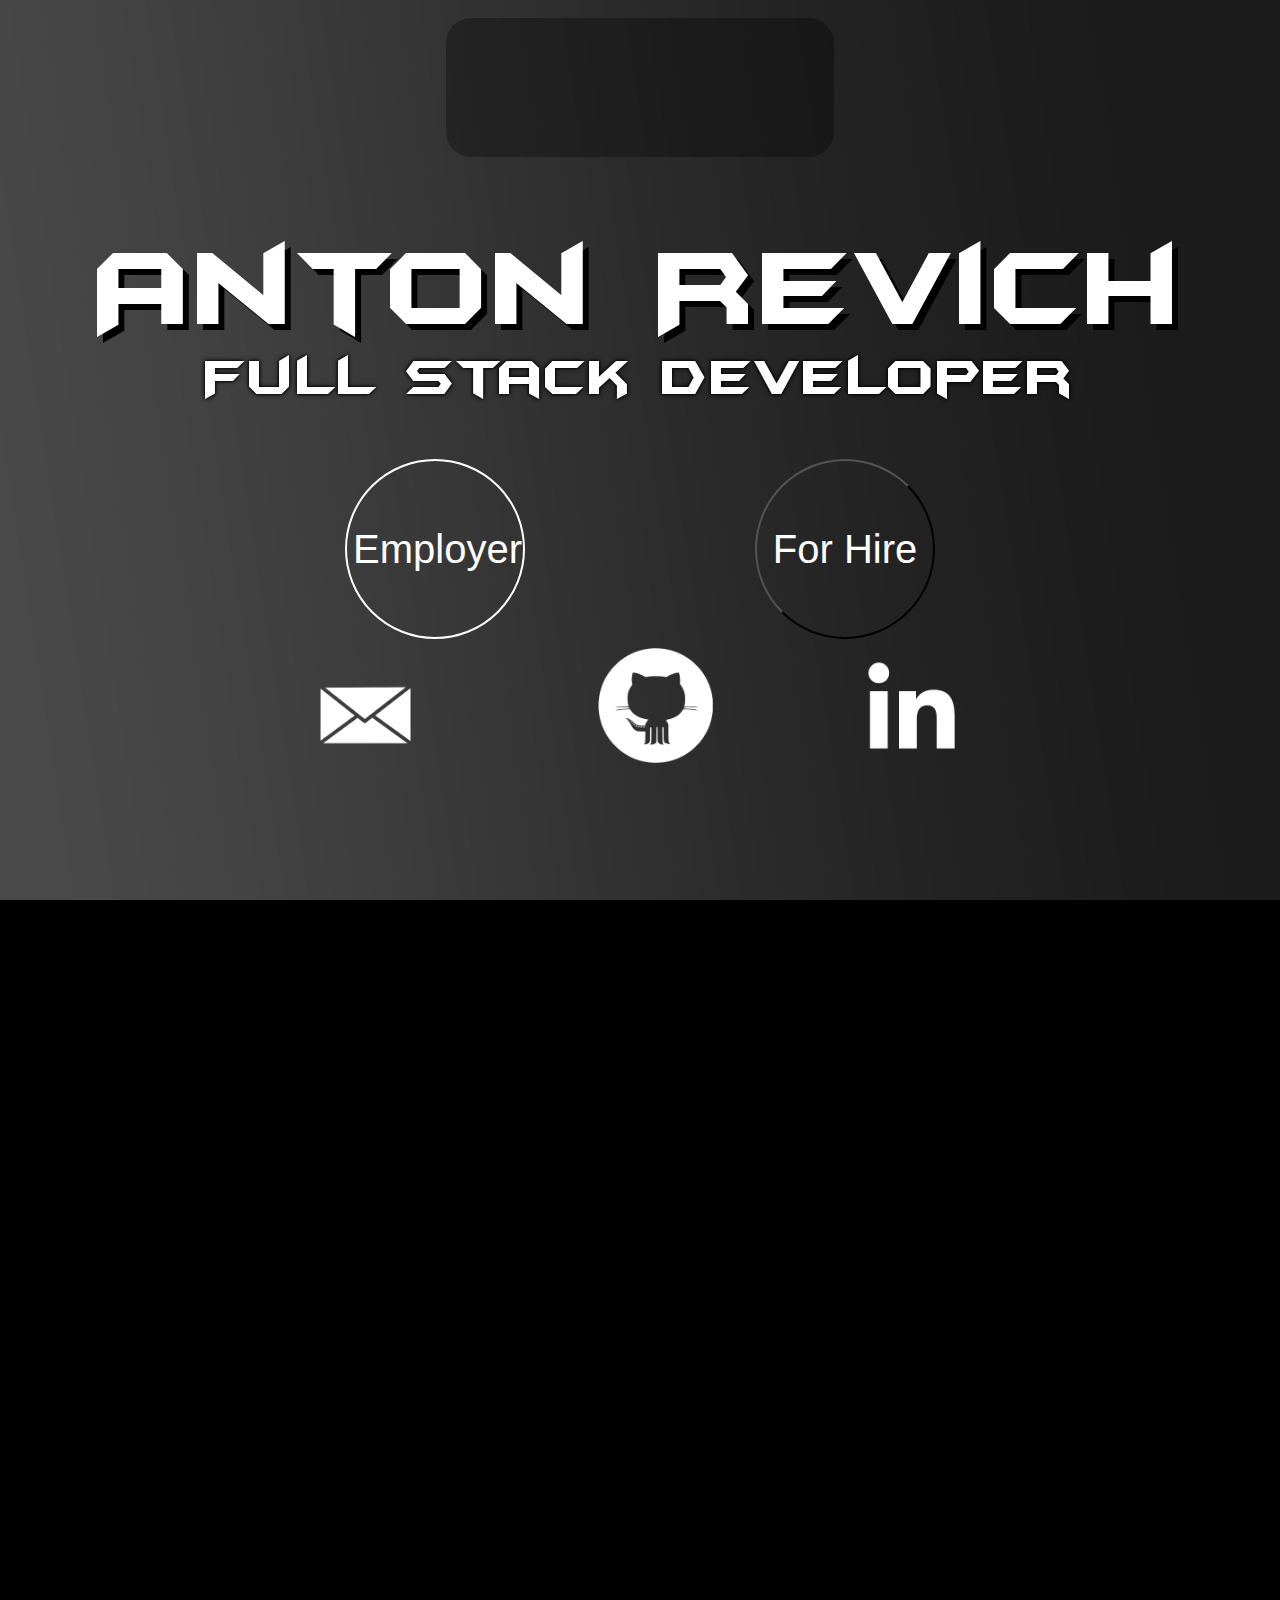
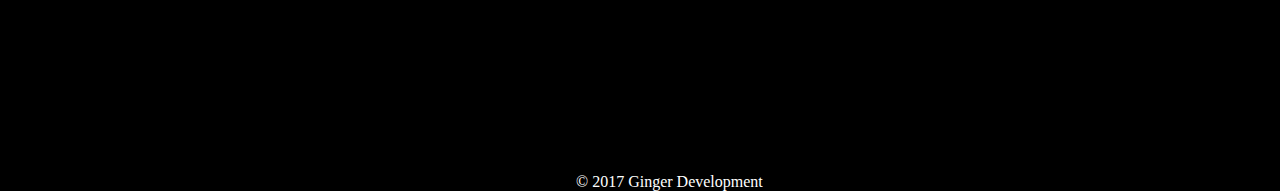
<file: index.html>
<!DOCTYPE html>
<html lang="en">

<head>
    <!-- EFFECTS -->
    <link rel="stylesheet" href="https://cdnjs.cloudflare.com/ajax/libs/animate.css/3.5.2/animate.min.css">
    <!-- Robto Font -->
    <link href="https://fonts.googleapis.com/css?family=Roboto" rel="stylesheet">
    <!-- Javascript and jquery -->
    <script src="./jquery.js"></script>
    <script src="./index.js" type="text/javascript"></script>
    <!-- css -->
    <link href="./style.css" rel="stylesheet" />
    <meta charset="UTF-8">
    <meta name="viewport" content="width=device-width, initial-scale=1">
    <title>Anton Revich!</title>
</head>

<body>
    <div id='landing'>
        <!-- WEATHER APP-->
        <div class=" weather"></div>
        <!-- NAME -->
        <div id='logo'>
            <span id="name">Anton Revich</span>
            <span id="title">Full Stack Developer</span>
        </div>
        <!-- LOGIN PAGES -->
        <div class="button">
            <a id="boss" href="employer.html" />
            <button class="employer"> <span id="b">Employer</span></button>
            </a>
            <a id="for_hire" href="for_hire.html" />
            <button class="freelancer"> For Hire </button>
            </a>
        </div>
        <!-- CONTACT ME LINKS -->
        <div class='contact'>
            <a href='mailto:anton.revich@gmail.com' /><img id="email" class="png" src="./images/email.png" alt="email" /></a>
            <a href='https://github.com/antrev' target="_blank" /><img id="github" class="png" src="./images/github.png" alt="github" /></a>
            <a href='https://www.linkedin.com/in/anton-revich/' target="_blank" /><img id="linkedin" class="png" src="./images/linkedin.png" alt="linkedin" /></a>
        </div>
    </div>
    <footer>
        <p>&copy; 2017 Ginger Development</p>
    </footer>
</body>

</html>
</file>
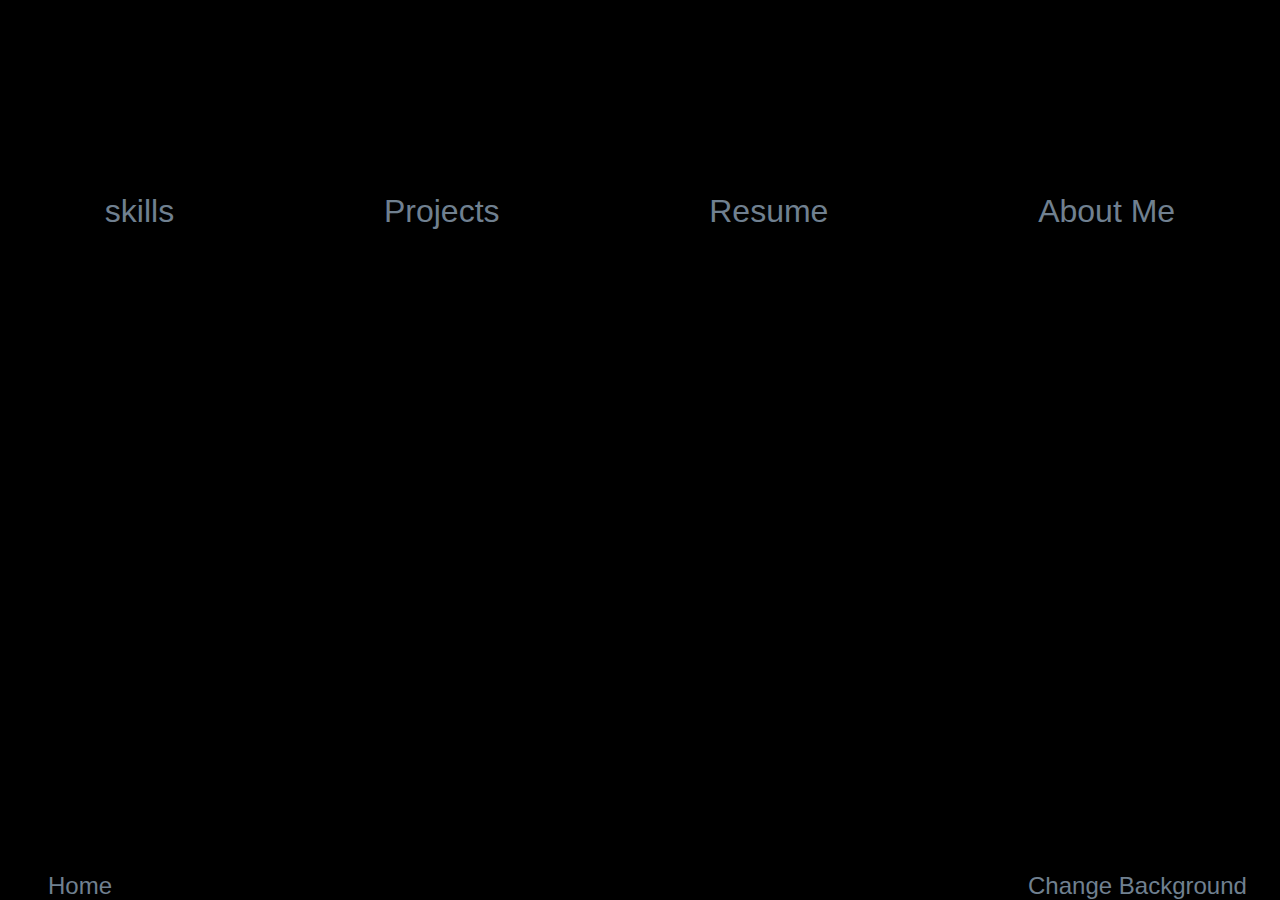
<file: employer.html>
<!DOCTYPE html>
<html lang="en">

<head>
    <!-- EFFECTS -->
<link rel="stylesheet" href="https://cdnjs.cloudflare.com/ajax/libs/animate.css/3.5.2/animate.min.css">
<!-- Robto Font -->
    <link href="https://fonts.googleapis.com/css?family=Roboto" rel="stylesheet">
    <!-- Javascript and jquery -->
    <script src="./jquery.js"></script>
    <script src="./index.js" type="text/javascript"></script>
    <!-- css -->
    <link href="./style.css" rel="stylesheet" />
    <meta charset="UTF-8">
    <meta name="viewport" content="width=device-width, initial-scale=1">
    <title>Hire me!</title>
</head>

<body>
    <div class='job'>
    <div class=" weather"></div>
    <nav class=" animated fadeIn navContainer">
            <ul id='learn'>
                <li data-nav="skills">skills</li>
                <li data-nav="projects">Projects</li>
                <li data-nav="resume">Resume</li>
                <li data-nav="About-me">About Me</li>
            </ul>        
        </nav>
        <div id="skills" class="modal-container">
            <div class="modal">
                <h2 id="dev" >Full-Stack-Development skills</h2>
                <ul id="front">Front-End
                    <li>HTML5/CSS3</li>
                    <li>React</li>
                    <li>Vue.js</li>
                    <li>BootStrap</li>
                    <li>JavaScript</li>
                    <li>Jquery</li>
                </ul>
                <ul id="back">Back-End
                     <li>Node.js</li>
                     <li>Express.js</li>
                     <li>Ruby-On-Rails</li>
                     <li>Postgres</li>
                     <li>MongoDB</li>
                </ul>
            </div>
        </div>
        <div id="projects" class="modal-container">
            <div class="modal">
                <h2 id='soon'>Coming Soon . . .</h2>
            </div>
        </div>
        <div id="resume" class="modal-container">
            <div class="modal">
            <iframe src="https://app.box.com/embed/s/1w597cagajqry0pb48by10pvofm6z72d" width="650" height="500" frameborder="0" allowfullscreen webkitallowfullscreen msallowfullscreen></iframe>
            </div>
        </div>
        <div id="About-me" class="modal-container">
            <div class="modal">
            <q>Work smart not hard</q>
                        <br/>
                        <p id='bio'>I am a web developer with a background in management and nonprofit work. My outgoing and out of the box thinking leads me to ask questions and look for effective resolutions to those questions. With my skills of adaptability and quick uptake I am able to accomplish many tasks in a timely manner. My goal in life is to help people and I hope to use my aptitude in technology to make that a reality. I am a lifelong learner and I strive to learn from those around me on a daily basis, to add their knowledge an expertise to my arsenal of skills. I am excited to join a development team to continue growing my web development skills. </p>
                        </div>
            </div>
        </div>
        
        <div id='g-money'>
            <a id='home' href="http://antonrevich.io/">Home</a>
            <a id='refresh' href="#">Change Background</a>
        </div>
    </div>


    <script type="text/javascript">
var sc_project=11444737; 
var sc_invisible=1; 
var sc_security="8cca0dfe"; 
var scJsHost = (("https:" == document.location.protocol) ?
"https://secure." : "http://www.");
document.write("<sc"+"ript type='text/javascript' src='" +
scJsHost+
"statcounter.com/counter/counter.js'></"+"script>");
</script>
<noscript><div class="statcounter"><a title="free web stats"
href="http://statcounter.com/" target="_blank"><img
class="statcounter"
src="//c.statcounter.com/11444737/0/8cca0dfe/1/" alt="free
web stats"></a></div></noscript>
</body>

</html>
</file>
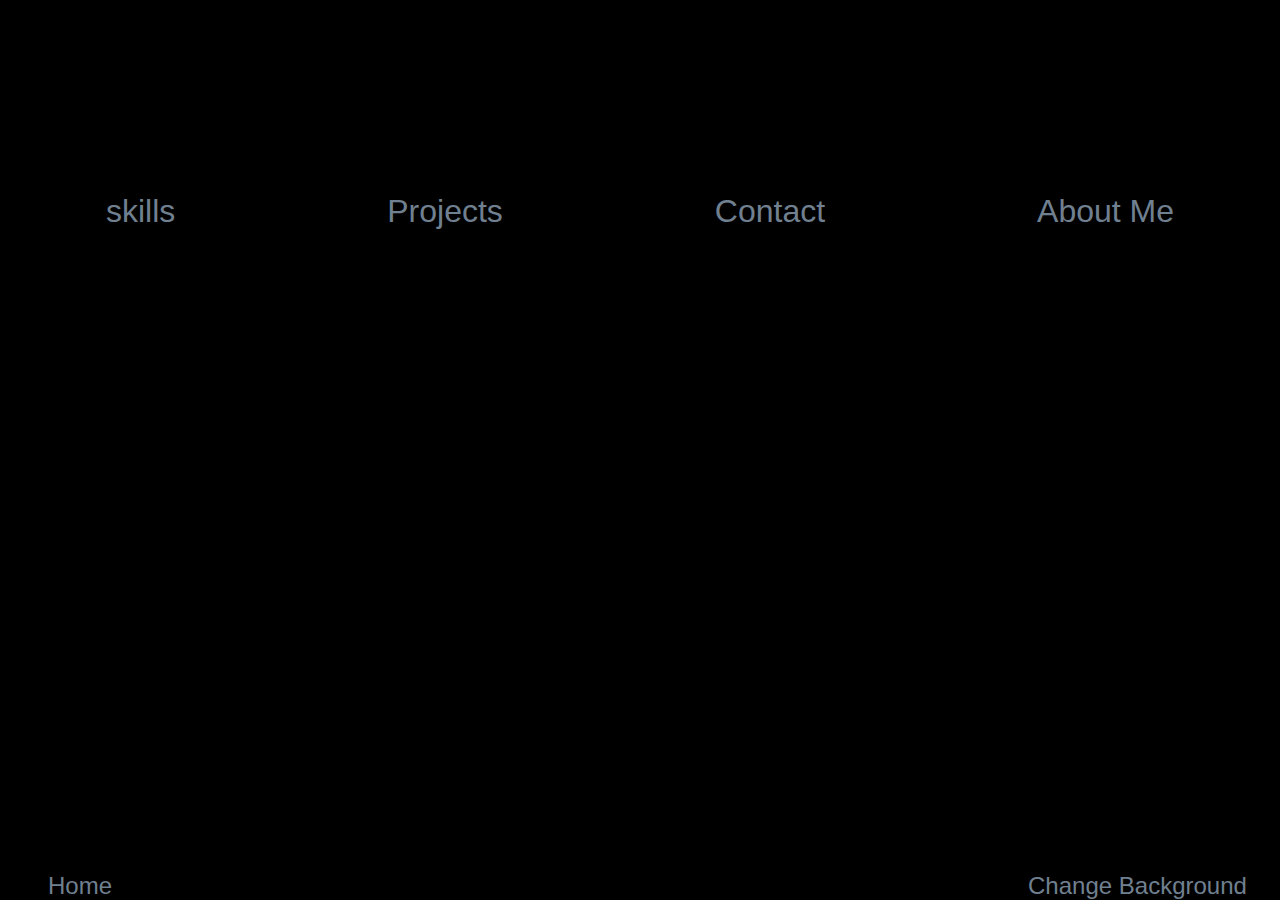
<file: for_hire.html>
<!DOCTYPE html>
<html lang="en">

<head>
    <!-- EFFECTS -->
    <link rel="stylesheet" href="https://cdnjs.cloudflare.com/ajax/libs/animate.css/3.5.2/animate.min.css">
    <!-- Javascript and jquery -->
    <script src="./jquery.js"></script>
    <script src="./index.js" type="text/javascript"></script>
    <!-- css -->
    <link href="./style.css" rel="stylesheet" />
    <meta charset="UTF-8">
    <meta name="viewport" content="width=device-width, initial-scale=1">
    <title>Let me make your next project</title>
</head>

<body>
    <div class='hire'>
        <div class="weather"></div>
        <nav class=" animated fadeIn navContainer">
            <ul>
                <li data-nav="skills">skills</li>
                <li data-nav="projects">Projects</li>
                <li data-nav="Contact">Contact</li>
                <li data-nav="About-me">About Me</li>
            </ul>        
        </nav>
        <div id="skills" class="modal-container">
            <div class="modal">
                <h2 id='dev'>Full-Stack-Development skills</h2><br/>
                <ul id="front">Front-End
                    <li>HTML5/CSS3</li>
                    <li>React</li>
                    <li>Vue.js</li>
                    <li>BootStrap</li>
                    <li>JavaScript</li>
                    <li>Jquery</li>
                </ul><br/>
                <ul id="back">Back-End
                     <li>Node.js</li>
                     <li>Express.js</li>
                     <li>Ruby-On-Rails</li>
                     <li>Postgres</li>
                     <li>MongoDB</li>
                </ul>
            </div>
        </div>
        <div id="projects" class="modal-container">
            <div class="modal">
                <h2 id='soon'>Coming Soon . . .</h2>
            </div>
        </div>
        <div id="Contact" class="modal-container">
            <div class="modal">
            <h2>Get In Touch!</h2>
                <form method="POST" action="https://formspree.io/anton.revich@gmail.com">
                    <input type="text" name="name" placeholder="Your Name">
                    <input type="number" name="number" placeholder="Your Cell phone">
                    <input type="email" name="email" placeholder="Your email">
                    <textarea name="message" placeholder="Your message"></textarea>
                    <button type="submit">Send</button>
                </form>
            </div>
        </div>
        <div id="About-me" class="modal-container">
            <div class="modal">
            <q>Work smart not hard</q>
                        <br/>
                        <p id='bio'>I am a web developer with a background in management and nonprofit work. My outgoing and out of the box thinking leads me to ask questions and look for effective resolutions to those questions. With my skills of adaptability and quick uptake I am able to accomplish many tasks in a timely manner. My goal in life is to help people and I hope to use my aptitude in technology to make that a reality. I am a lifelong learner and I strive to learn from those around me on a daily basis, to add their knowledge an expertise to my arsenal of skills. I am excited to join a development team to continue growing my web development skills. </p>
                        </div>
            </div>
        </div>
        
        <div id='g-money'>
            <a id='home' href="http://antonrevich.io/">Home</a>
            <a id='refresh' href="#">Change Background</a>
        </div>
    </div>

    <script type="text/javascript">
var sc_project=11444737; 
var sc_invisible=1; 
var sc_security="8cca0dfe"; 
var scJsHost = (("https:" == document.location.protocol) ?
"https://secure." : "http://www.");
document.write("<sc"+"ript type='text/javascript' src='" +
scJsHost+
"statcounter.com/counter/counter.js'></"+"script>");
</script>
<noscript><div class="statcounter"><a title="free web stats"
href="http://statcounter.com/" target="_blank"><img
class="statcounter"
src="//c.statcounter.com/11444737/0/8cca0dfe/1/" alt="free
web stats"></a></div></noscript>
</body>

</html>
</file>
<file: views/employer.html>
<!DOCTYPE html>
<html lang="en">

<head>
    <!-- EFFECTS -->
<link rel="stylesheet" href="https://cdnjs.cloudflare.com/ajax/libs/animate.css/3.5.2/animate.min.css">
<!-- Robto Font -->
    <link href="https://fonts.googleapis.com/css?family=Roboto" rel="stylesheet">
    <!-- Javascript and jquery -->
    <script src="../jquery.js"></script>
    <script src="../index.js" type="text/javascript"></script>
    <!-- css -->
    <link href="../style.css" rel="stylesheet" />
    <meta charset="UTF-8">
    <title>Hire me!</title>
</head>

<body>
    <div class='job'>
    <div class=" weather"></div>
     <a id='refresh' href="#">Change Background</a>
        <nav class="navContainer">
            <div class="animated fadeIn nav">Skills
                <div class="modal-container">
                        <div id="skill" class="modal">
                            <p>Full-Stack-Development skills</p><br/>
                                <ul>Front-End
                                    <li>HTML5/CSS3</li>
                                    <li>React</li>
                                    <li>Vue.js</li>
                                    <li>BootStrap</li>
                                    <li>JavaScript</li>
                                    <li>Jquery</li>
                                </ul><br/>
                                <ul><em>Back-End</em>
                                    <li>Node.js</li>
                                    <li>Express.js</li>
                                    <li>Ruby-On-Rails</li>
                                    <li>Postgres</li>
                                    <li>MongoDB</li>
                                </ul>  
                            </div>    
                    </div> 
                </div>       

            <div class="animated fadeIn nav">Projects
                <div class="modal-container">
                    <div id="projects" class="modal">
                        stuff
                    </div>
                </div>
            </div>

            <div class="animated fadeIn nav">Resume
                <div class="modal-container">
                        <div id="resume" class="modal">
                            <a href="https://app.box.com/v/anton-resume" target="_blank">Resume</a>
                         </div>   
                </div>
            </div>

            <div class="animated fadeIn nav">About Me
                <div class="modal-container">
                    <div id="about_me" class="modal">
                        <q>Work smart not hard</q>
                        <br/>
                        <p>I am a web developer with a background in management and nonprofit work. My outgoing and out of the box thinking leads me to ask questions and look for effective resolutions to those questions. With my skills of adaptability and quick uptake I am able to accomplish many tasks in a timely manner. My goal in life is to help people and I hope to use my aptitude in technology to make that a reality. I am a lifelong learner and I strive to learn from those around me on a daily basis, to add their knowledge an expertise to my arsenal of skills. I am excited to join a development team to continue growing my web development skills. </p>
                        </div>
                </div>
            </div>

        </nav>
    </div>
</body>

</html>
</file>
<file: views/for_hire.html>
<!DOCTYPE html>
<html lang="en">

<head>
    <!-- EFFECTS -->
    <link rel="stylesheet" href="https://cdnjs.cloudflare.com/ajax/libs/animate.css/3.5.2/animate.min.css">
    <!-- Javascript and jquery -->
    <script src="../jquery.js"></script>
    <script src="../index.js" type="text/javascript"></script>
    <!-- css -->
    <link href="../style.css" rel="stylesheet" />
    <meta charset="UTF-8">
    <title>Let me make your next project</title>
</head>

<body>
    <div class='hire'>
        <div class="weather"></div>
        <a id='refresh' href="#">Change Background</a>
        <nav class="navContainer">
            <div class="animated fadeIn nav">Skills
                <div class="modal-container">
                        <div id="skill" class="modal">
                            <p>Full-Stack-Development skills</p><br/>
                                <ul>Front-End
                                    <li>HTML5/CSS3</li>
                                    <li>React</li>
                                    <li>Vue.js</li>
                                    <li>BootStrap</li>
                                    <li>JavaScript</li>
                                    <li>Jquery</li>
                                </ul><br/>
                                <ul><em>Back-End</em>
                                    <li>Node.js</li>
                                    <li>Express.js</li>
                                    <li>Ruby-On-Rails</li>
                                    <li>Postgres</li>
                                    <li>MongoDB</li>
                                </ul>  
                            </div>     
                </div>       
            </div>

             <div class="animated fadeIn nav">Projects
                <div class="modal-container">
                    <div id="projects" class="modal">
                        Coming soon . . . 
                    </div>
                </div>
            </div>

            <div class="animated fadeIn nav">Contact
                <div class="modal-container">
                        <div id="contact" class="modal">
                            <form method="POST" action="http://formspree.io/anton.revich@gmail.com">
                                <input type="text" name="name" placeholder="Your Name">
                                <input type="number" name="number" placeholder="Your Cell phone">
                                <input type="email" name="email" placeholder="Your email">
                                <textarea name="message" placeholder="Your message"></textarea>
                                <button type="submit">Send</button>
                            </form>
                        </div>
                </div>
            </div>
            
            <div class="animated fadeIn nav">About Me
                <div class="modal-container">
                    <div id="about_me" class="modal">
                        <q>Work smart not hard</q>
                        <br/>
                        <p>I am a web developer with a background in management and nonprofit work. My outgoing and out of the box thinking leads me to ask questions and look for effective resolutions to those questions. With my skills of adaptability and quick uptake I am able to accomplish many tasks in a timely manner. My goal in life is to help people and I hope to use my aptitude in technology to make that a reality. I am a lifelong learner and I strive to learn from those around me on a daily basis, to add their knowledge an expertise to my arsenal of skills. I am excited to join a development team to continue growing my web development skills. </p>
                        </div>
                </div>
            </div>



        </nav>
    </div>
</body>

</html>
</file>
<file: style.css>
html,
body,
div,
span,
applet,
object,
iframe,
h1,
h2,
h3,
h4,
h5,
h6,
p,
blockquote,
pre,
a,
abbr,
acronym,
address,
big,
cite,
code,
del,
dfn,
em,
img,
ins,
kbd,
q,
s,
samp,
small,
strike,
strong,
sub,
sup,
tt,
var,
b,
u,
i,
center,
dl,
dt,
dd,
ol,
ul,
li,
fieldset,
form,
label,
legend,
table,
caption,
tbody,
tfoot,
thead,
tr,
th,
td,
article,
aside,
canvas,
details,
embed,
figure,
figcaption,
footer,
header,
hgroup,
menu,
nav,
output,
ruby,
section,
summary,
time,
mark,
audio,
video {
    margin: 0;
    padding: 0;
    border: 0;
    font-size: 100%;
    font: inherit;
    vertical-align: baseline;
}

@font-face {
    font-family: 'batman';
    src: url('fonts/batwhite.ttf');
}




/************ LANDING PAGE ****************/

html,
body {
    display: block;
    position: relative;
    height: 100%;
}

body {
    margin: 0 auto;
    background-color: black;
    background-size: cover !important;
    background-repeat: no-repeat !important;
}

div::before,div::after{
    content:'';
    display: block;
    position: relative;
    clear: both;
}


/* Name */

#logo {
    position: relative;
    top: 10%;
}

#name {
    font-family: 'batman';
    display: block;
    top: 5%;
    font-size: 7.5em;
    text-align: center;
    text-align: center;
    color: #ffffff;
    text-shadow: 6px 6px #000;
}

#title {
    display: block;
    font-family: 'batman';
    font-size: 3.5em;
    text-align: center;
    color: #ffffff;
    text-shadow: 0 0 3px #000, 0 0 5px #000
}

#landing {
    background-size: cover;
    width: 100%;
    height: 100%;
    position: relative;
    display: block;
}




/* buttons*/

.button {
    border: 5%;
    display: flex;
    position: relative;
    justify-content: space-around;
    top: 15%;
}

.employer {
    font-size: 2.5em;
    color: white;
    background-color: transparent;
    border: 2px solid white;
    border-radius: 50%;
    width: 4.5em;
    height: 4.5em;
}

a {
    text-decoration: none;
}


.freelancer {
    font-size: 2.5em;
    background-color: transparent;
    color: white;
    border: border: 2px solid white;
    border-radius: 50%;
    width: 4.5em;
    height: 4.5em;
}

.contact {
    display: flex;
    position: relative;
    justify-content: center;
    top: 15%;
    left: 5%;
    animation-name: bounce;
    transform-origin: center bottom;
}

.png,
.bounce {
    width: 45%;
}

footer {
    position: relative;
    display: inline-block;
    color: white;
    top: 97%;
    left: 45%;
}





/*************** EMPLOYER/HIRE PAGE ************/

#g-money {
    position: absolute;
    display: block;
    bottom: 0;
}

#refresh {
    position: relative;
    display: inline;
    text-decoration: none;
    color: #708090;
    left: 40em;
    font-size: 1.5em;
    font-family: 'Montserrat Subrayada', sans-serif;
    text-align: center;
}

#home {
    position: relative;
    display: inline;
    text-decoration: none;
    color: #708090;
    left: 2em;
    font-size: 1.5em;
    font-family: 'Montserrat Subrayada', sans-serif;
    text-align: center;
}

.job,
.hire {
    position: relative;
    width: 100%;
    height: 100%;
    display: block;
    background-color:black;
}

.navContainer {
    display: block;
    position: relative;
    top: 6%;
    color: black;
}

.navContainer ul {
    display: flex;
    position: relative;
    justify-content: space-around;
}

.navContainer ul li {
    color: #708090;
    font-family: 'Montserrat Subrayada', sans-serif;
    font-size: 2em;
}






/************ WEATHER APP ************/

.weather {
    border: 2px solid transparent;
    border-radius: 25px;
    display: block;
    position: relative;
    width: 30vw;
    height: 15vh;
    top: 2%;
    margin: auto;
    background-color: rgba(0, 0, 0, .30);
    font-family: 'Roboto';
    text-align: center;
    color: white;
}

#loc {
    position: relative;
    font-size: 4em;
    color: white;
}

#weather {
    position: relative;
    right: 10%;
    font-size: 1.5em;
    color: white;
}

#temp {
    position: relative;
    left: 10%;
    font-size: 1.5em;
    color: white;
}



/*********** KEYFRAMES AND EFFECTS **********/

@keyframes bounce {
    from,
    20%,
    53%,
    80%,
    to {
        animation-timing-function: cubic-bezier(0.215, 0.610, 0.355, 1.000);
        transform: translate3d(0, 0, 0);
    }

    40%,
    43% {
        animation-timing-function: cubic-bezier(0.755, 0.050, 0.855, 0.060);
        transform: translate3d(0, -30px, 0);
    }

    70% {
        animation-timing-function: cubic-bezier(0.755, 0.050, 0.855, 0.060);
        transform: translate3d(0, -15px, 0);
    }

    90% {
        transform: translate3d(0, -4px, 0);
    }
}

@keyframes unfoldIn {
    0% {
        transform: scaleY(.005) scaleX(0);
    }
    50% {
        transform: scaleY(.005) scaleX(1);
    }
    100% {
        transform: scaleY(1) scaleX(1);
    }
}

@keyframes unfoldOut {
    0% {
        transform: scaleY(1) scaleX(1);
    }
    50% {
        transform: scaleY(.005) scaleX(1);
    }
    100% {
        transform: scaleY(.005) scaleX(0);
    }
}

@keyframes zoomIn {
    0% {
        transform: scale(0);
    }
    100% {
        transform: scale(1);
    }
}

@keyframes zoomOut {
    0% {
        transform: scale(1);
    }
    100% {
        transform: scale(0);
    }
}



/********* MODAL ********************/

.modal-container {
    position: absolute;
    display: block;
    background-color: black;
    top: 0;
    left: 0;
    right: 0;
    bottom: 0;
    transform: scale(0);
    height: 100%;
    width: 100%;
}

.modal-active {
    font-family: 'Roboto';
    display: block;
    background: rgba(0,0,0,.30);
    text-align: center;
    vertical-align: middle;
    transform: scaleY(.01) scaleX(0);
    animation: unfoldIn 1s cubic-bezier(0.165, 0.840, 0.440, 1.000) forwards;
}

.modal {
    padding: 1em;
    box-sizing: border-box;
    margin: 0 auto;
    top: 20%;
    background: transparent;
    color: white;
    font-size: 2em;
    position: relative;
    text-align: center;
    display: block;
    transform: scaleX(0);
    animation: zoomIn .5s .8s cubic-bezier(0.165, 0.840, 0.440, 1.000) forwards;
}


li {
    list-style: none;
}

#dev{
    top:2em;
    position: relative;
}

#front {
    position: relative;
    float: left;
    top: 2.5em;
    left:12em;
}

#back {
    position: relative;
    top: 2.5em;
    left: 2em;
}

#soon{
    position: relative;
    top:5em;
}

iframe{
    top: 2em;
    position: relative;
}

q{
    position: relative;
    top: 2em;
}

#bio{
   position: relative;
    top: 2em; 
}

input,
textarea,
button {
    display: block;
    width: 100%;
    margin: 5% 0;
    position: relative;
}

form {
    background-color: rgba(0, 0, 0, .30);
    border: 2px solid transparent;
    border-radius: 25px;
    width: 100%;
    padding: 2% 20%;
    display: block;
    box-sizing: border-box;
}



/*********** MEDIA QUERIES *************/

@media only screen and (device-width: 320px) {

    #name {
        font-family: 'batman';
        display: block;
        top: 5%;
        font-size: 2em;
    }

    #title {
        display: block;
        font-family: 'batman';
        font-size: 1em;
    }

    .employer {
        font-size: 1.5em;
    }

    .freelancer {
        font-size: 1.5em;
    }

    .contact {
        top: 25%;
        left: 10%;
    }

    footer {
        bottom: 5em;
        left: 37%;
        font-size: 5%;
        widows: 100%;
    }

    #learn {
        font-size: .1em;
        top: -4em;
    }

    #dev{
        top: -6em;
    }

    #front {
        position: relative;
        left: 0;
        top: -3em;
    }
    #back {
        position: relative;
        top: -3em;
    }
    #skills {
        top: 20em;
        font-size: .5em;
        left: 2em;
    }

    #projects {
        top: 25em;
        font-size: .5em;
    }

    #resume {
        top: 5em;
        position: relative;
    }

    #About-me {
        top: 15em;
        font-size: .4em;
    }

    #contact {
        top: 10em;
        width: 30%;
        margin: 0px auto;
        display: block;
    }

    #g-money {
        top: 45em;
        font-size: .5em;
    }
    #refresh {
        bottom: -7em;
        left: 100%;
        font-size: 1em;
    }

    #home {
        bottom: -7em;
        font-size: 1em;
        left: 5%;
    }

    iframe {
        width: 250px;
        height: 250px;
    }

    .modal-container{
        position: initial;
    }

}

@media only screen and (device-width: 375px) {

    #name {
        font-family: 'batman';
        display: block;
        top: 5%;
        font-size: 2em;
    }

    #title {
        display: block;
        font-family: 'batman';
        font-size: 1em;
    }

    .employer {
        font-size: 1.5em;
    }

    .freelancer {
        font-size: 1.5em;
    }

    .contact {
        top: 25%;
        left: 10%;
    }

    footer {
        bottom: 5em;
        left: 37%;
        font-size: 5%;
        widows: 100%;
    }

    #learn {
        font-size: .5em;
        left: 2em;
    }

    #front {
        position: relative;
        right: 30%;
    }

    #dev{
        top: -6em;
    }
    #back {
        position: relative;
        left: 30%;
        top: -3em;
    }
    #skills {
        top: 20em;
        font-size: .5em;
        left: 2em;
    }

    #projects {
        top: 25em;
        font-size: .5em;
    }

    #resume {
        top: 5em;
        position: relative;
    }

    #About-me {
        top: 15em;
        font-size: .4em;
    }

    #contact {
        top: 10em;
        width: 30%;
        margin: 0px auto;
        display: block;
    }

    #g-money {
        top: 24em;
    }
    #refresh {
        bottom: -7em;
        left: 40%;
        font-size: 1em;
    }

    #home {
        bottom: -7em;
        font-size: 1em;
        left: 5%;
    }

    iframe {
        width: 250px;
        height: 250px;
    }
}

@media only screen and (device-width: 425px) {

    #name {
        font-family: 'batman';
        display: block;
        top: 5%;
        font-size: 2.5em;
    }

    #title {
        display: block;
        font-family: 'batman';
        font-size: 1.5em;
    }

    .employer {
        font-size: 1.5em;
    }

    .freelancer {
        font-size: 1.5em;
    }

    .contact {
        top: 25%;
        left: 10%;
    }

    footer {
        bottom: 1em;
        left: 40%;
        font-size: 5%;
        widows: 100%;
    }

    #learn {
        font-size: .5em;
        left: 2em;
    }

    #front {
        position: relative;
        right: 30%;
    }
    #back {
        position: relative;
        left: 30%;
        bottom: 9em;
    }
    #skills {
        top: 20em;
        font-size: .5em;
        left: 2em;
    }

    #projects {
        top: 25em;
        font-size: .5em;
    }

    #resume {
        top: 5em;
        position: relative;
    }

    #About-me {
        top: 20em;
        font-size: .4em;
    }

    #contact {
        top: 10em;
        width: 30%;
        margin: 0px auto;
        display: block;
    }

    #g-money {
        top: 24em;
    }
    #refresh {
        bottom: -7em;
        left: 65%;
        font-size: 1em;
    }

    #home {
        bottom: -7em;
        font-size: 1em;
        left: 5%;
    }

    iframe {
        width: 250px;
        height: 250px;
    }
}

@media only screen and (device-width: 768px) {

    #name {
        font-family: 'batman';
        display: block;
        top: 5%;
        font-size: 4em;
    }

    #title {
        display: block;
        font-family: 'batman';
        font-size: 2.5em;
    }

    .employer {
        font-size: 1.5em;
    }

    .freelancer {
        font-size: 1.5em;
    }

    .contact {
        top: 17%;
        left: 10%;
    }
    .png {
        width: 30%;
    }

    footer {
        bottom: 1.5em;
        left: 45%;
        font-size: 5%;
        widows: 100%;
    }

    #front {
        position: relative;
        right: 30%;
    }
    #back {
        position: relative;
        left: 30%;
        bottom: 9em;
    }
    #skills {
        font-size: .75em;
        left: 2em;
    }

    #projects {
        top: 25em;
        font-size: .75em;
    }


    #About-me {
        top: 20em;
        font-size: .5em;
    }

    #contact {
        top: 10em;
        width: 30%;
        margin: 0px auto;
        display: block;
    }

    iframe {
        width: 450px;
        height: 250px;
    }

    #g-money {
        top: 29em;
    }

    #refresh {
        left: 15em;
    }
}
</file>
